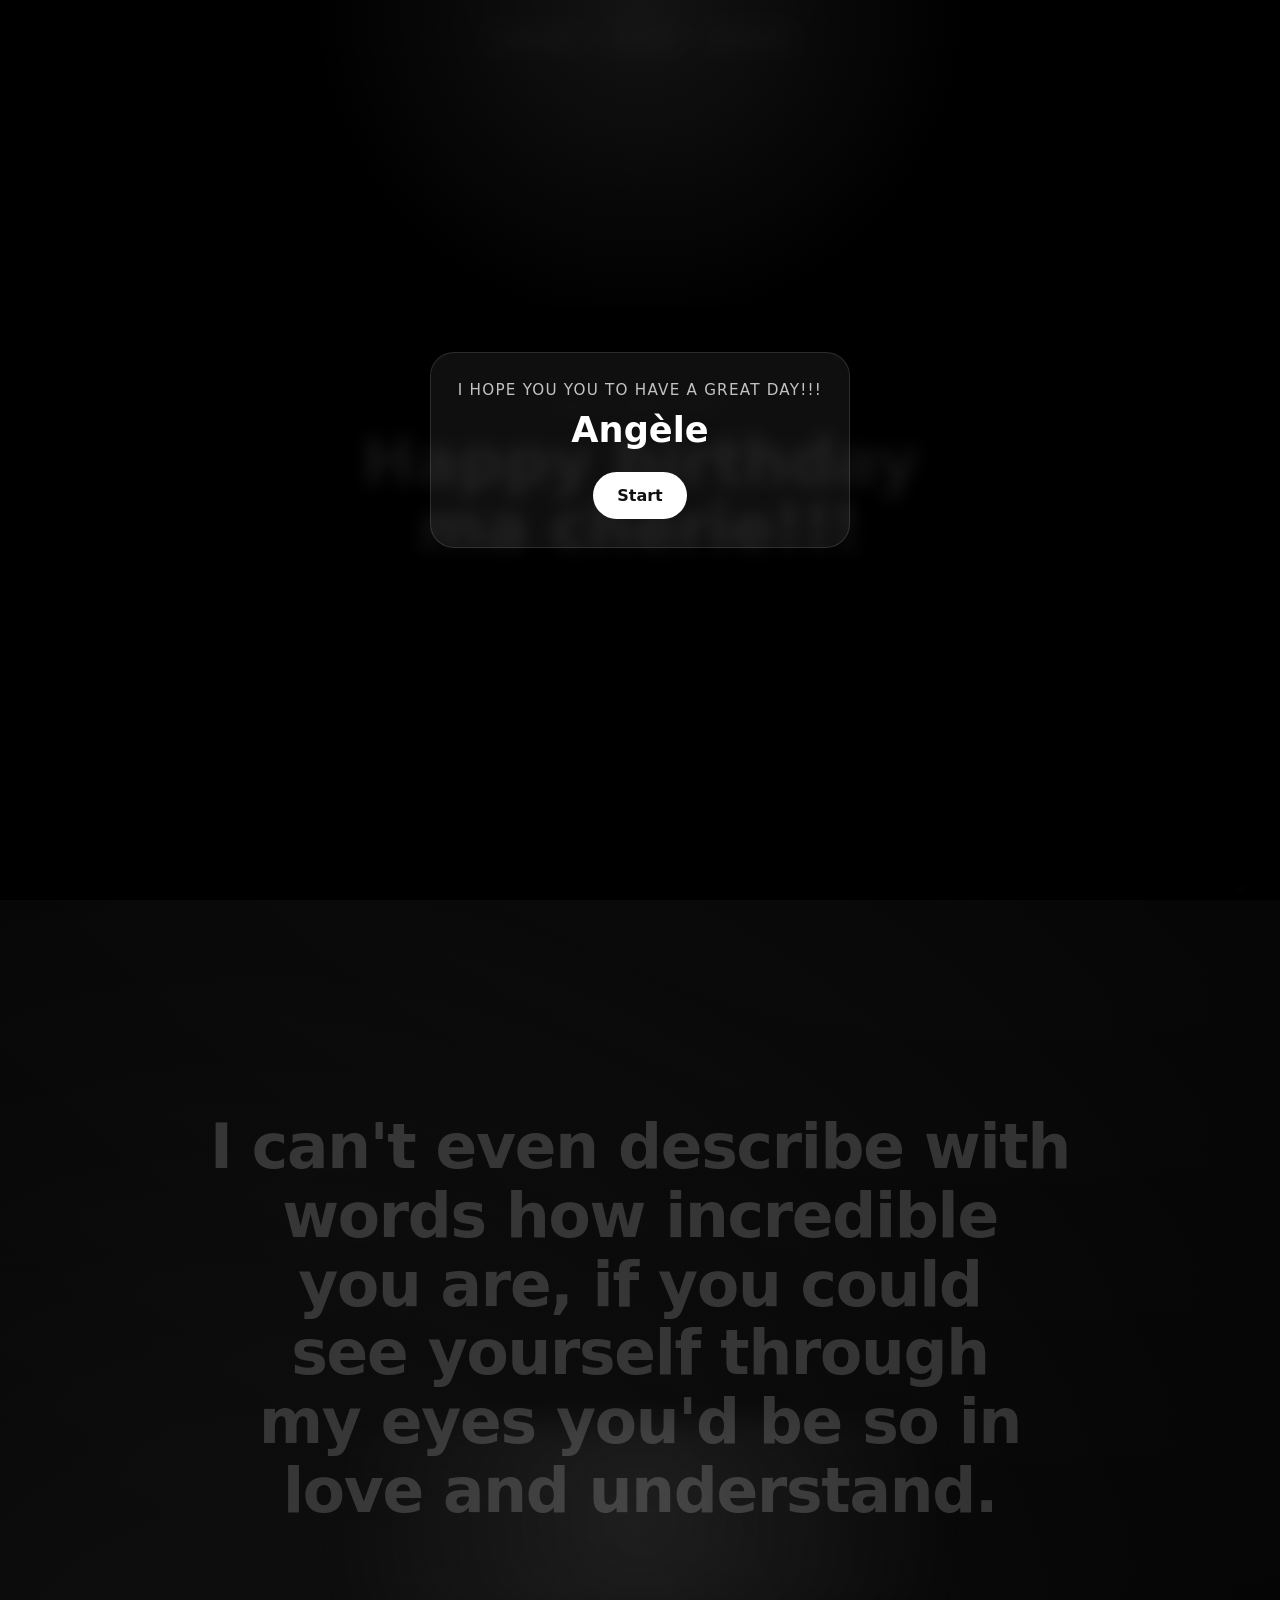
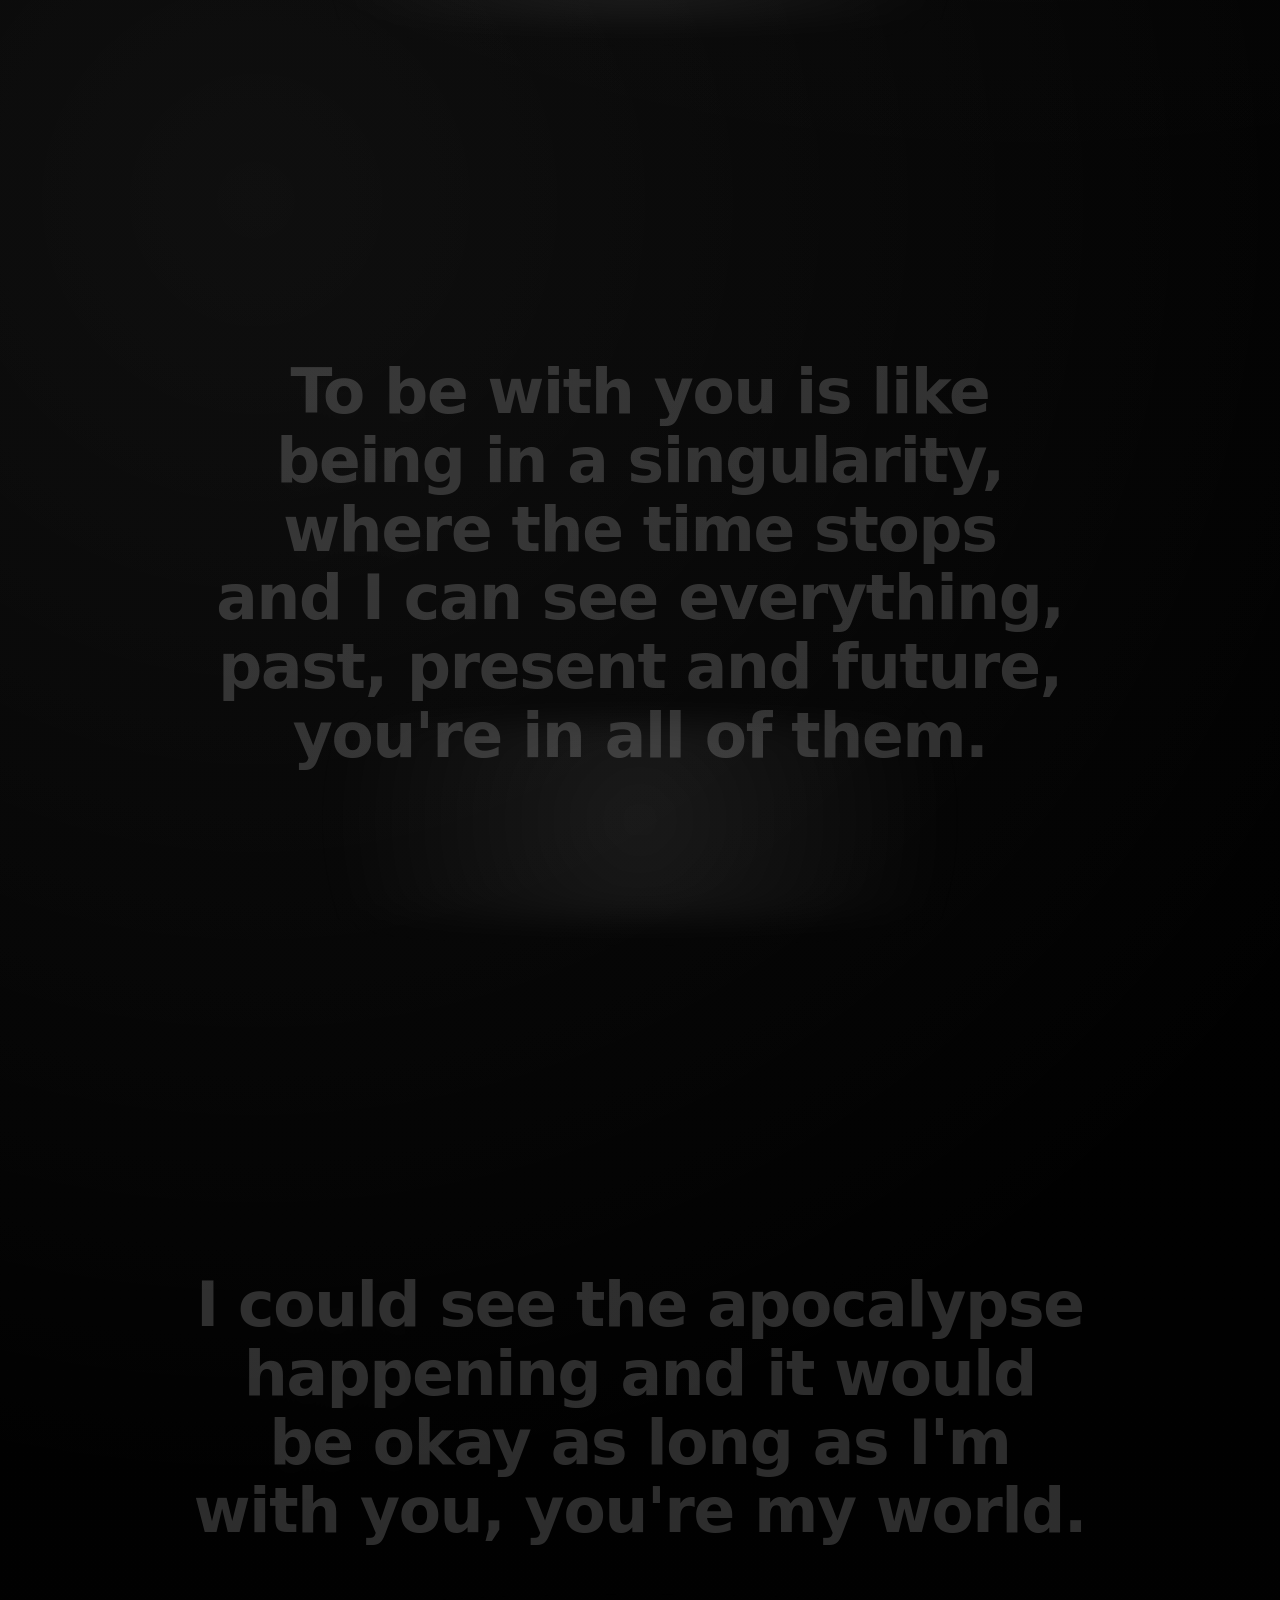
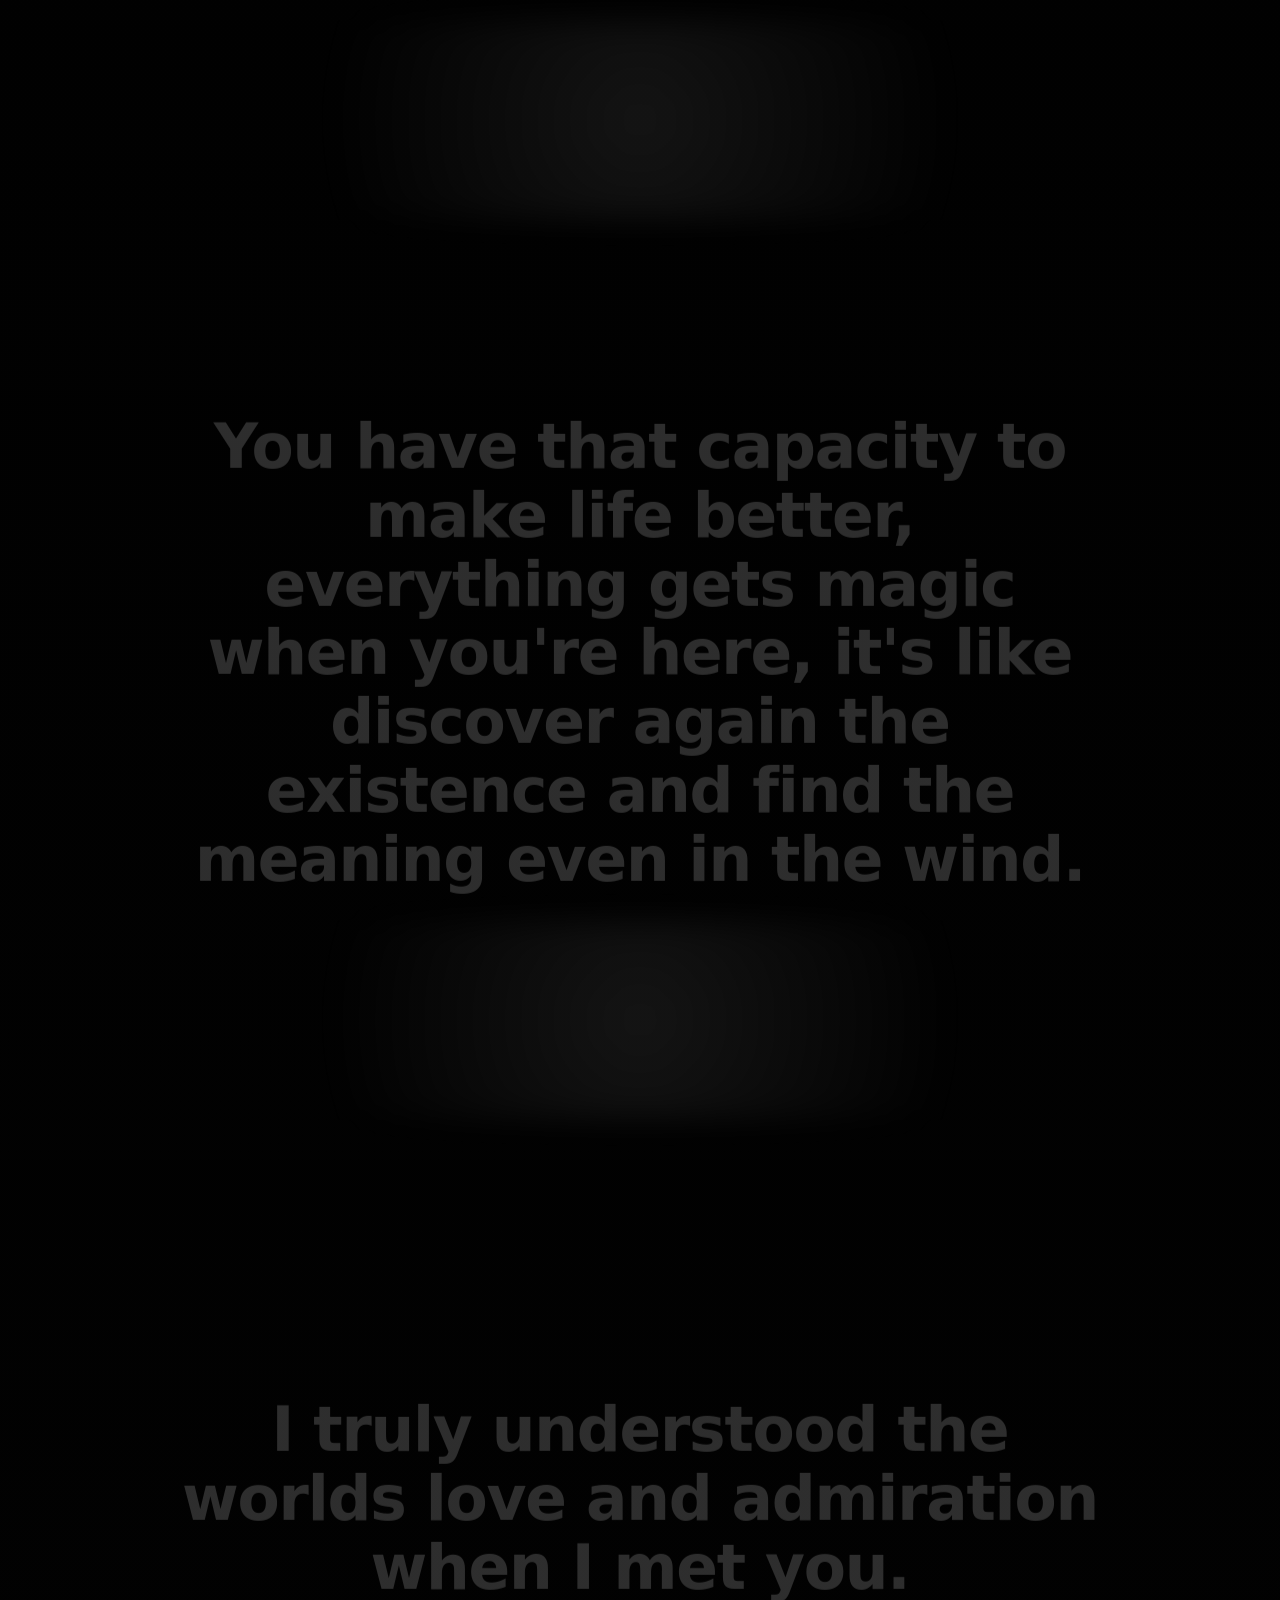
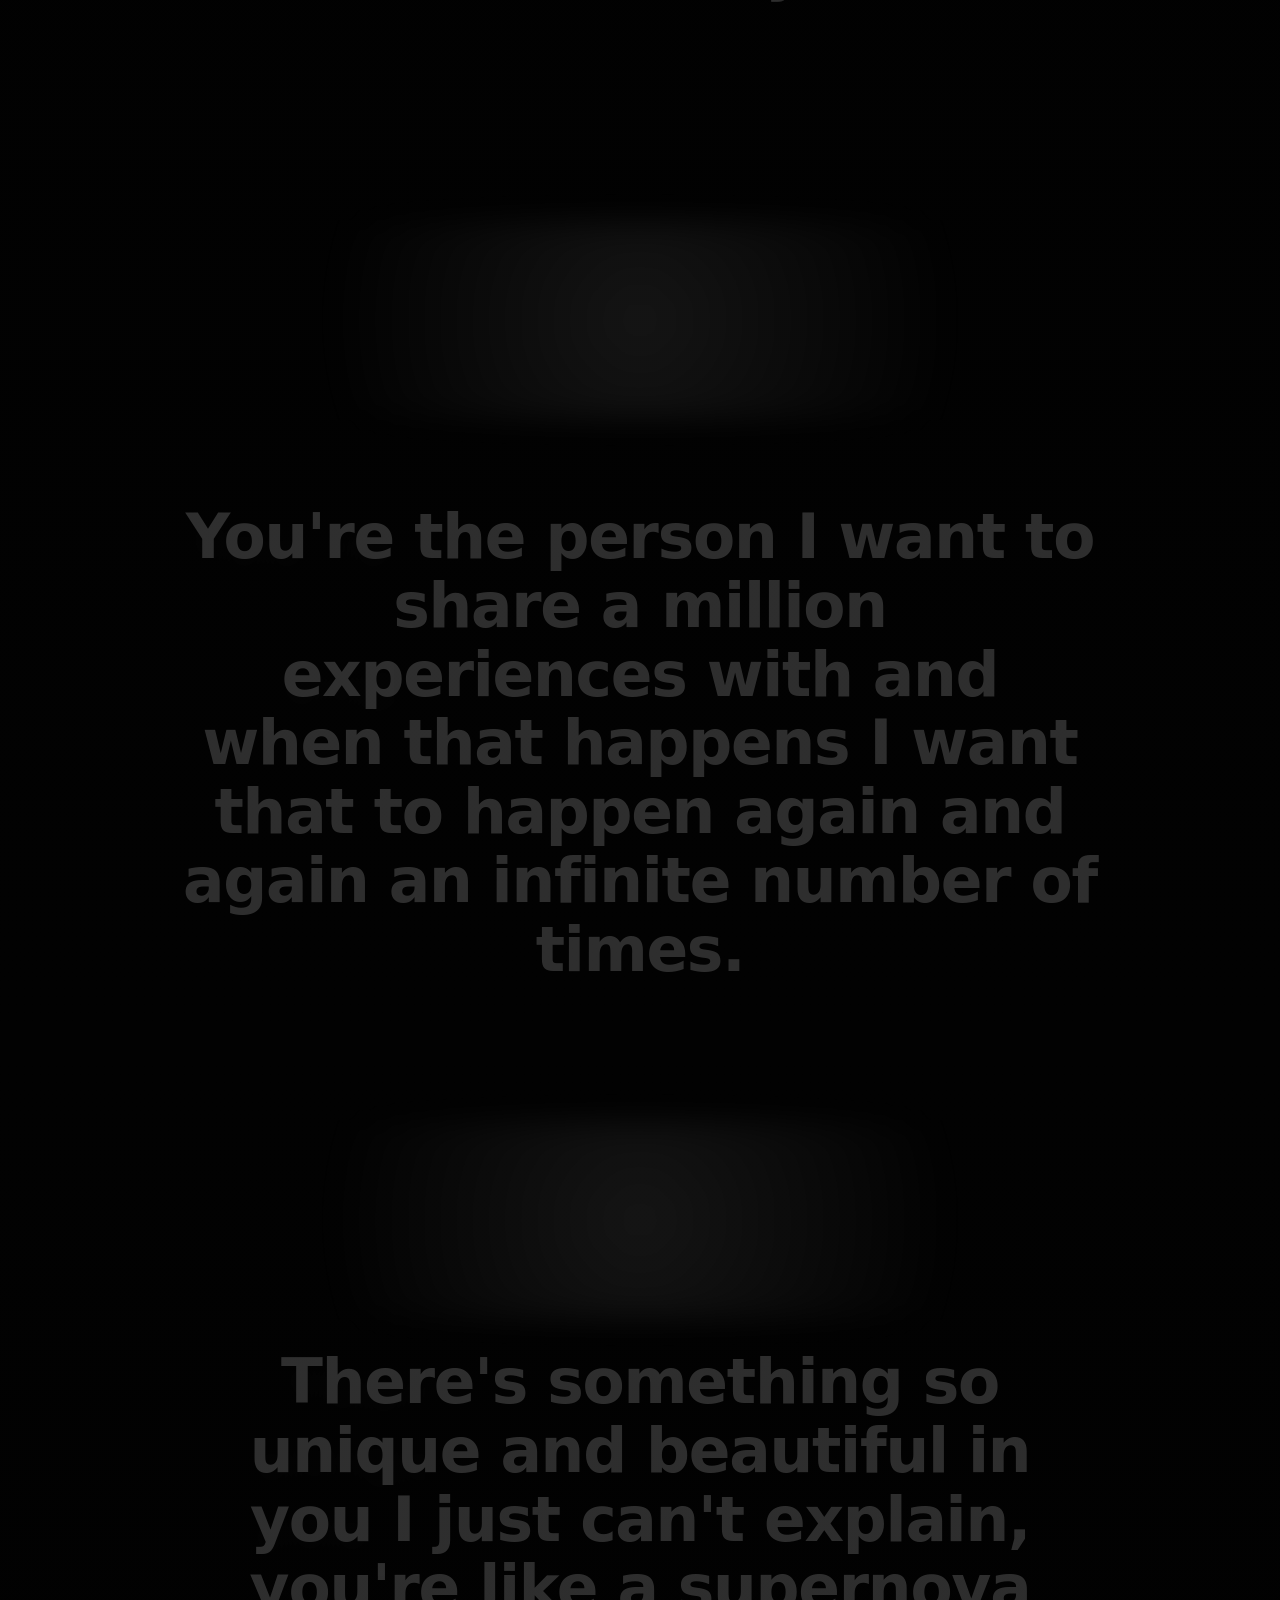
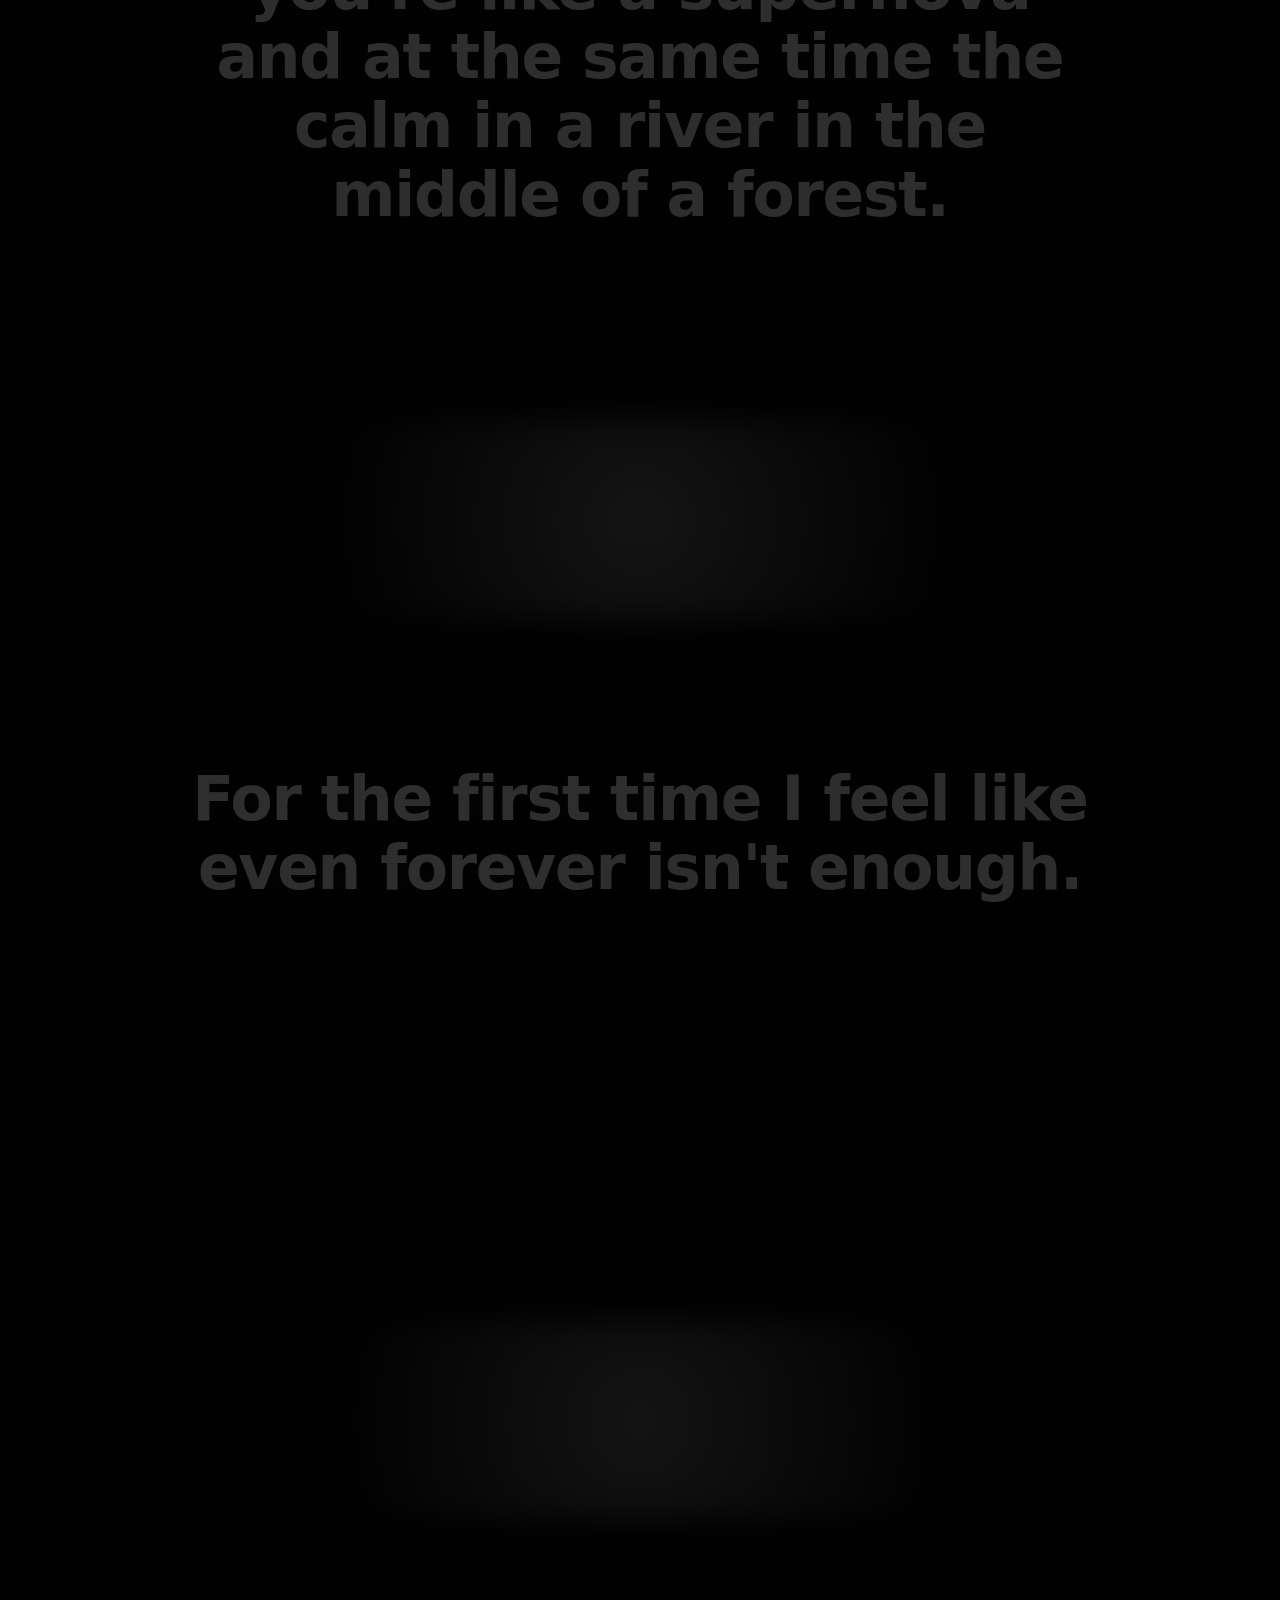
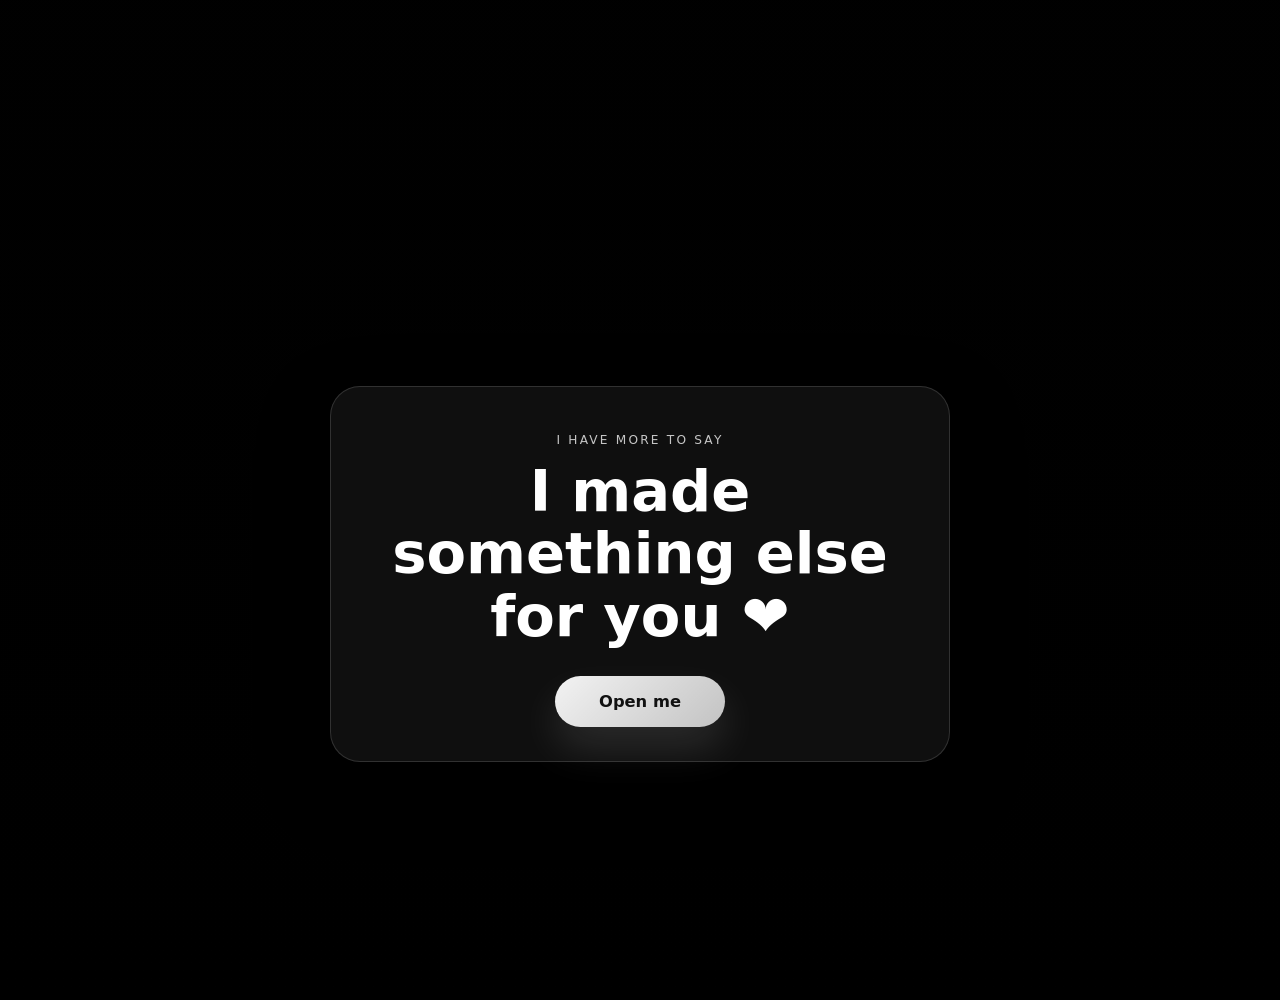
<file: index.html>
<!DOCTYPE html>
<html lang="es">
<head>
  <meta charset="UTF-8" />
  <meta name="viewport" content="width=device-width, initial-scale=1.0" />
  <title>Angele</title>
  <link rel="stylesheet" href="styles.css" />
</head>
<body class="landing-body">

  <canvas id="fireworksCanvas" aria-hidden="true"></canvas>

  <div class="noise"></div>
  <div class="stars"></div>

  <!-- Pantalla inicial para desbloquear el audio -->
  <div id="startOverlay" class="start-overlay">
    <div class="start-card">
      <p class="start-kicker">I hope you you to have a great day!!!</p>
      <h2 class="start-title">Angèle</h2>
      <button id="startButton" class="start-button">Start</button>
    </div>
  </div>

  <header class="landing-header">
    <span class="header-pill">I love you</span>
    <span class="header-pill">Te amo</span>
    <span class="header-pill">Je t'aime</span>
  </header>

  <main id="landingApp" class="landing-app">
    <section class="hero-section">
      <div class="hero-inner">
        <p class="hero-kicker">For my sweetheart</p>
        <h1 class="hero-title">Happy birthday ma chérie!!!</h1>
      </div>
    </section>

    <section id="phraseContainer" class="phrase-container" aria-label="Frases con parallax"></section>

    <section class="open-section">
      <div class="open-card">
        <p class="open-label">I have more to say</p>
        <h2 class="open-title">I made something else for you ❤</h2>
        <a class="open-button" href="player.html">Open me</a>
      </div>
    </section>
  </main>

  <audio id="bg-music" loop preload="auto">
    <source src="assets/audio/00-The-Kid-LAROI-NIGHTS-LIKE-THIS.mp3" type="audio/mpeg" />
    Not supports audio :(.
  </audio>

  <script src="config.js"></script>
  <script src="script.js"></script>

  <script>
    const audio = document.getElementById("bg-music");
    const startOverlay = document.getElementById("startOverlay");
    const startButton = document.getElementById("startButton");

    let started = false;

    function startExperience() {
      if (started) return;
      audio.currentTime = 9;
      audio.volume = 0.35;

      audio.play()
        .then(() => {
          started = true;
          startOverlay.classList.add("hidden");
          document.body.classList.add("experience-started");
        })
        .catch((error) => {
          console.log("No se pudo iniciar el audio:", error);
        });
    }

    startButton.addEventListener("click", startExperience);
    startOverlay.addEventListener("touchstart", startExperience, { passive: true });
    startOverlay.addEventListener("pointerdown", startExperience);
  </script>

  <style>
    .start-overlay {
      position: fixed;
      inset: 0;
      z-index: 9999;
      display: flex;
      align-items: center;
      justify-content: center;
      background:
        radial-gradient(circle at top, rgba(255,255,255,0.08), transparent 30%),
        rgba(0, 0, 0, 0.92);
      backdrop-filter: blur(8px);
      transition: opacity 0.8s ease, visibility 0.8s ease;
    }

    .start-overlay.hidden {
      opacity: 0;
      visibility: hidden;
      pointer-events: none;
    }

    .start-card {
      width: min(90%, 420px);
      padding: 28px 24px;
      text-align: center;
      border-radius: 24px;
      border: 1px solid rgba(255,255,255,0.12);
      background: rgba(255,255,255,0.06);
      box-shadow: 0 20px 60px rgba(0,0,0,0.35);
    }

    .start-kicker {
      margin: 0 0 10px;
      font-size: 0.95rem;
      color: rgba(255,255,255,0.75);
      letter-spacing: 0.08em;
      text-transform: uppercase;
    }

    .start-title {
      margin: 0 0 20px;
      font-size: clamp(1.5rem, 4vw, 2.2rem);
      line-height: 1.2;
      color: #ffffff;
    }

    .start-button {
      border: none;
      outline: none;
      cursor: pointer;
      padding: 14px 24px;
      border-radius: 999px;
      font-size: 1rem;
      font-weight: 600;
      color: #111;
      background: #ffffff;
      transition: transform 0.25s ease, opacity 0.25s ease;
    }

    .start-button:hover {
      transform: translateY(-2px);
      opacity: 0.95;
    }
  </style>
</body>
</html>
</file>
<file: styles.css>
*,
*::before,
*::after {
  box-sizing: border-box;
}

:root {
  --bg-black: #040404;
  --white: #ffffff;
  --soft-pink: #f5d7e0;
  --soft-pink-2: #f8e7ee;
  --soft-pink-3: #f0c9d5;
  --soft-pink-4: #e4b7c7;
  --pink-text: #6d4a57;
  --pink-text-soft: #8d6876;
  --panel: rgba(255,255,255,0.55);
  --panel-strong: rgba(255,255,255,0.72);
  --border: rgba(255,255,255,0.5);
  --shadow: 0 18px 60px rgba(68, 29, 45, 0.18);
  --max-width: 1220px;
  --radius-xl: 28px;
  --radius-lg: 22px;
  --radius-md: 18px;
  --transition: 260ms ease;
  color-scheme: dark;
  font-family: Inter, ui-sans-serif, system-ui, -apple-system, BlinkMacSystemFont, "Segoe UI", sans-serif;
}

html {
  scroll-behavior: smooth;
}

body {
  margin: 0;
  min-height: 100vh;
}

a {
  color: inherit;
  text-decoration: none;
}

button,
input {
  font: inherit;
}

.landing-body {
  background:
    radial-gradient(circle at 20% 20%, rgba(255,255,255,0.06), transparent 18%),
    radial-gradient(circle at 80% 0%, rgba(255,255,255,0.05), transparent 20%),
    linear-gradient(180deg, #000000 0%, #020202 65%, #000000 100%);
  color: var(--white);
  overflow-x: hidden;
}

#fireworksCanvas {
  position: fixed;
  inset: 0;
  width: 100%;
  height: 100%;
  z-index: 0;
  pointer-events: none;
  opacity: 0.95;
}

.noise,
.stars {
  position: fixed;
  inset: 0;
  pointer-events: none;
}

.noise {
  z-index: 1;
  opacity: 0.06;
  background-image:
    linear-gradient(transparent 0, rgba(255,255,255,0.3) 50%, transparent 100%),
    repeating-radial-gradient(circle at 50% 50%, rgba(255,255,255,0.5) 0 1px, transparent 1px 4px);
  mix-blend-mode: soft-light;
}

.stars {
  z-index: 1;
  background-image:
    radial-gradient(2px 2px at 10% 20%, rgba(255,255,255,0.55), transparent 60%),
    radial-gradient(1px 1px at 25% 80%, rgba(255,255,255,0.55), transparent 60%),
    radial-gradient(2px 2px at 70% 35%, rgba(255,255,255,0.35), transparent 60%),
    radial-gradient(1px 1px at 83% 12%, rgba(255,255,255,0.4), transparent 60%),
    radial-gradient(2px 2px at 52% 60%, rgba(255,255,255,0.3), transparent 60%),
    radial-gradient(1px 1px at 40% 10%, rgba(255,255,255,0.35), transparent 60%);
  opacity: 0.8;
}

.landing-header {
  position: fixed;
  top: 18px;
  left: 50%;
  transform: translateX(-50%);
  width: min(calc(100% - 32px), 640px);
  z-index: 5;
  display: flex;
  gap: 12px;
  justify-content: center;
  flex-wrap: wrap;
}

.header-pill {
  border: 1px solid rgba(255,255,255,0.18);
  background: rgba(255,255,255,0.06);
  backdrop-filter: blur(14px);
  padding: 10px 16px;
  border-radius: 999px;
  font-size: 0.92rem;
  letter-spacing: 0.02em;
}

.landing-app {
  position: relative;
  z-index: 3;
}

.hero-section,
.parallax-section,
.open-section {
  min-height: 100vh;
  display: grid;
  place-items: center;
  padding: 96px 24px 48px;
}

.hero-inner {
  max-width: 900px;
  text-align: center;
  transform: translateY(calc(var(--scroll-shift, 0px) * -0.08));
}

.hero-kicker,
.open-label,
.eyebrow,
.now-playing,
.lyrics-label,
.upcoming-label {
  letter-spacing: 0.18em;
  text-transform: uppercase;
  font-size: 0.76rem;
  opacity: 0.76;
}

.hero-title {
  margin: 16px auto 0;
  font-size: clamp(2.3rem, 5vw, 5.4rem);
  line-height: 1.04;
  max-width: 850px;
  text-wrap: balance;
}

.parallax-section {
  position: relative;
}

.parallax-text {
  position: relative;
  margin: 0;
  max-width: 940px;
  text-align: center;
  font-size: clamp(2rem, 4.8vw, 4.5rem);
  font-weight: 600;
  line-height: 1.12;
  letter-spacing: -0.02em;
  text-wrap: balance;
  padding: 0 12px;
  will-change: transform, opacity;
  transition: transform 120ms linear, opacity 160ms linear;
  text-shadow: 0 10px 30px rgba(255,255,255,0.08);
}

.parallax-glow {
  position: absolute;
  inset: auto 10% 20%;
  height: 200px;
  background: radial-gradient(circle, rgba(255,255,255,0.08), transparent 62%);
  filter: blur(15px);
  pointer-events: none;
}

.open-card {
  width: min(100%, 620px);
  border-radius: 30px;
  border: 1px solid rgba(255,255,255,0.14);
  background: rgba(255,255,255,0.06);
  backdrop-filter: blur(16px);
  padding: 34px 24px;
  text-align: center;
  box-shadow: 0 25px 70px rgba(0,0,0,0.35);
}

.open-title {
  font-size: clamp(2rem, 5vw, 3.6rem);
  line-height: 1.08;
  margin: 14px 0 28px;
}

.open-button {
  display: inline-flex;
  align-items: center;
  justify-content: center;
  min-width: 170px;
  padding: 16px 22px;
  border-radius: 999px;
  background: linear-gradient(135deg, rgba(255,255,255,0.95), rgba(255,255,255,0.75));
  color: #111;
  font-weight: 700;
  font-size: 1.02rem;
  box-shadow: 0 20px 40px rgba(255,255,255,0.12);
  transition: transform var(--transition), box-shadow var(--transition);
}

.open-button:hover {
  transform: translateY(-3px) scale(1.02);
  box-shadow: 0 28px 48px rgba(255,255,255,0.14);
}

.player-body {
  background:
    radial-gradient(circle at top left, #fff9fb 0, #f7e6ec 32%, transparent 60%),
    radial-gradient(circle at top right, #fff7fa 0, #f5dce4 26%, transparent 56%),
    linear-gradient(180deg, var(--soft-pink-2) 0%, var(--soft-pink) 100%);
  color: var(--pink-text);
  min-height: 100vh;
}

.player-layout {
  min-height: 100vh;
  padding: 22px;
  display: grid;
  place-items: center;
}

.player-shell {
  width: min(100%, var(--max-width));
  display: grid;
  grid-template-columns: 330px minmax(0, 1fr);
  gap: 22px;
  align-items: stretch;
}

.playlist-panel,
.player-card,
.lyrics-card {
  background: var(--panel);
  border: 1px solid rgba(255,255,255,0.55);
  backdrop-filter: blur(18px);
  box-shadow: var(--shadow);
}

.playlist-panel {
  border-radius: var(--radius-xl);
  padding: 26px 20px;
  display: flex;
  flex-direction: column;
  gap: 18px;
}

.playlist-header h1 {
  font-size: clamp(2rem, 4vw, 3rem);
  margin: 8px 0 10px;
  line-height: 1;
}

.playlist-copy {
  margin: 0;
  font-size: 0.98rem;
  line-height: 1.55;
  color: var(--pink-text-soft);
}

.playlist {
  display: grid;
  gap: 12px;
  margin-top: 6px;
}

.track-item {
  display: grid;
  grid-template-columns: 64px 1fr;
  gap: 14px;
  align-items: center;
  border: 1px solid rgba(255,255,255,0.46);
  background: rgba(255,255,255,0.5);
  border-radius: 18px;
  padding: 10px;
  transition: transform var(--transition), background var(--transition), border-color var(--transition);
  cursor: pointer;
}

.track-item:hover,
.track-item.active {
  transform: translateY(-2px);
  background: rgba(255,255,255,0.86);
  border-color: rgba(228,183,199,0.7);
}

.track-thumb {
  width: 64px;
  height: 64px;
  border-radius: 1000px;
  object-fit: cover;
  background: linear-gradient(135deg, rgba(255,255,255,0.9), rgba(228,183,199,0.95));
}

.track-name {
  margin: 0 0 4px;
  font-size: 1rem;
  font-weight: 700;
  color: var(--pink-text-soft);
}

.track-subtitle {
  margin: 0;
  font-size: 0.88rem;
  color: var(--pink-text-soft);
}

.player-panel {
  display: grid;
  grid-template-columns: minmax(0, 1.08fr) minmax(280px, 0.92fr);
  gap: 22px;
}

.player-card,
.lyrics-card {
  border-radius: var(--radius-xl);
  padding: 24px;
}

.player-card {
  display: grid;
  gap: 22px;
  align-content: start;
}

.cover-wrap {
  display: grid;
  place-items: center;
  min-height: 320px;
  padding-top: 4px;
}

.cover-disc {
  position: relative;
  width: min(100%, 350px);
  aspect-ratio: 1 / 1;
  border-radius: 50%;
  background:
    radial-gradient(circle at center, rgba(255,255,255,0.8) 0 9%, transparent 9.2%),
    radial-gradient(circle at center, rgba(109, 74, 87, 0.12) 0 44%, rgba(109, 74, 87, 0.19) 44.5%, rgba(109, 74, 87, 0.08) 52%, transparent 52.5%),
    radial-gradient(circle at center, rgba(255,255,255,0.24), rgba(228,183,199,0.42));
  box-shadow:
    inset 0 0 0 12px rgba(255,255,255,0.35),
    inset 0 0 0 44px rgba(255,255,255,0.06),
    0 18px 55px rgba(109,74,87,0.18);
  overflow: hidden;
}

.cover-disc.spinning {
  animation: spin 7.8s linear infinite;
}

.cover-disc img {
  position: absolute;
  inset: 11%;
  width: 78%;
  height: 78%;
  border-radius: 50%;
  object-fit: cover;
  border: 8px solid rgba(255,255,255,0.75);
  box-shadow: 0 10px 24px rgba(109,74,87,0.18);
}

.disc-hole {
  position: absolute;
  width: 11%;
  aspect-ratio: 1 / 1;
  border-radius: 50%;
  inset: 44.5%;
  background: rgba(255,255,255,0.92);
  box-shadow: inset 0 0 0 6px rgba(109,74,87,0.14);
}

.track-meta {
  text-align: center;
}

.track-meta h2 {
  margin: 8px 0 8px;
  font-size: clamp(1.8rem, 4vw, 2.7rem);
  line-height: 1.05;
}

.track-artist {
  margin: 0;
  font-size: 1.02rem;
  color: var(--pink-text-soft);
}

.controls {
  display: flex;
  align-items: center;
  justify-content: center;
  gap: 16px;
}

.control-btn,
.play-btn {
  border: 0;
  transition: transform var(--transition), box-shadow var(--transition), background var(--transition);
  cursor: pointer;
}

.control-btn {
  width: 56px;
  height: 56px;
  border-radius: 50%;
  background: rgba(255,255,255,0.7);
  color: var(--pink-text);
  box-shadow: 0 10px 24px rgba(109,74,87,0.1);
}

.play-btn {
  width: 76px;
  height: 76px;
  border-radius: 50%;
  background: linear-gradient(180deg, #fff, #f5dce4);
  color: var(--pink-text);
  font-size: 1.35rem;
  box-shadow: 0 18px 30px rgba(109,74,87,0.14);
}

.control-btn:hover,
.play-btn:hover {
  transform: translateY(-2px) scale(1.02);
}

.progress-wrap {
  display: grid;
  grid-template-columns: 52px 1fr 52px;
  align-items: center;
  gap: 12px;
  font-size: 0.9rem;
  color: var(--pink-text-soft);
}

input[type="range"] {
  width: 100%;
  accent-color: var(--soft-pink-4);
}

.lyrics-card {
  display: grid;
  grid-template-rows: auto auto 1fr;
  gap: 16px;
}

.current-phrase {
  display: grid;
  align-items: center;
  min-height: 200px;
  border-radius: var(--radius-lg);
  padding: 24px;
  background: rgba(255,255,255,0.64);
  border: 1px solid rgba(255,255,255,0.4);
  font-size: clamp(1.3rem, 2.6vw, 2rem);
  line-height: 1.45;
  font-weight: 600;
  text-wrap: balance;
  text-align: center;
}

.upcoming-wrap {
  display: grid;
  gap: 14px;
}

.upcoming-phrases {
  display: grid;
  gap: 10px;
}

.upcoming-item {
  border-radius: 16px;
  padding: 12px 14px;
  background: rgba(255,255,255,0.56);
  border: 1px solid rgba(255,255,255,0.4);
  color: var(--pink-text-soft);
  font-size: 0.96rem;
  line-height: 1.45;
}

.empty-state {
  font-size: 0.94rem;
  color: var(--pink-text-soft);
  line-height: 1.5;
}

@keyframes spin {
  to {
    transform: rotate(360deg);
  }
}

@media (max-width: 980px) {
  .player-shell,
  .player-panel {
    grid-template-columns: 1fr;
  }

  .playlist-panel {
    order: 2;
  }

  .cover-wrap {
    min-height: 260px;
  }
}

@media (max-width: 680px) {
  .hero-section,
  .parallax-section,
  .open-section {
    padding: 90px 18px 38px;
  }

  .player-layout {
    padding: 14px;
  }

  .player-card,
  .lyrics-card,
  .playlist-panel {
    padding: 18px;
  }

  .current-phrase {
    min-height: 160px;
    padding: 18px;
  }

  .track-item {
    grid-template-columns: 56px 1fr;
  }

  .track-thumb {
    width: 56px;
    height: 56px;
  }

  .control-btn {
    width: 52px;
    height: 52px;
  }

  .play-btn {
    width: 68px;
    height: 68px;
  }
}
</file>
